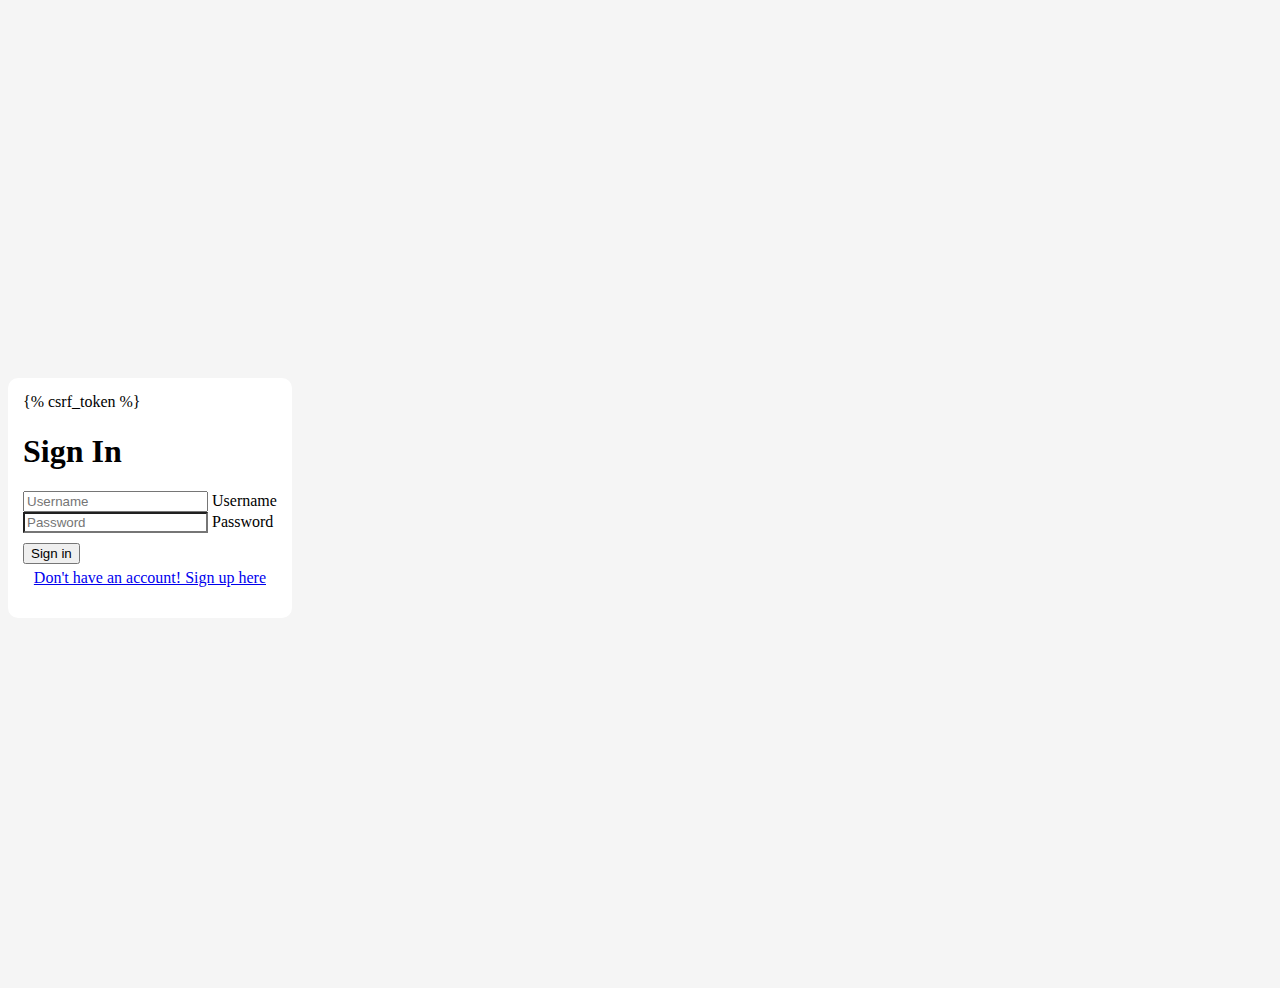
<file: templates/login.html>
<!doctype html>
<html lang="en">
  <head>
    <meta charset="utf-8">
    <meta name="viewport" content="width=device-width, initial-scale=1">
    <title>Polls App</title>
    <link href="https://cdn.jsdelivr.net/npm/bootstrap@5.2.3/dist/css/bootstrap.min.css" rel="stylesheet" integrity="sha384-rbsA2VBKQhggwzxH7pPCaAqO46MgnOM80zW1RWuH61DGLwZJEdK2Kadq2F9CUG65" crossorigin="anonymous">
    <link href="https://fonts.googleapis.com/css2?family=Poppins&display=swap" rel="stylesheet">

    <style>
        html,
body {
  height: 100%;
}

body {
  display: flex;
  align-items: center;
  padding-top: 40px;
  padding-bottom: 40px;
  background-color: #f5f5f5;
}

.form-signin {
  max-width: 330px;
  padding: 15px;
}

.form-signin .form-floating:focus-within {
  z-index: 2;
}

.form-signin input[type="email"] {
  margin-bottom: -1px;
  border-bottom-right-radius: 0;
  border-bottom-left-radius: 0;
}

.form-signin input[type="password"] {
  margin-bottom: 10px;
  border-top-left-radius: 0;
  border-top-right-radius: 0;
}

@media screen and (max-width:900px) {
  
  .signform{
      max-width: 80%;
  }
  
}

@media screen and (min-width:920px) {
  
  .signform{
      max-width: 40%;
  }
  
}

      </style>


  </head>
  <body>

    <main class="signform form-signin w-100 m-auto shadow" style="border-radius: 10px;background-color: white;">
        <form method="post" action="/login">
            {% csrf_token %}
          
          <h1 class="h3 mb-3 fw-normal text-center">Sign In</h1>
      
          <div class="form-floating my-3">
            <input type="text" name="username" class="form-control" id="username" placeholder="Username">
            <label for="floatingInput">Username</label>
          </div>
          <div class="form-floating my-3">
            <input type="password" name="password" class="form-control" id="password" placeholder="Password">
            <label for="floatingPassword">Password</label>
          </div>
      
          <button class="w-100 btn btn-lg btn-primary" type="submit">Sign in</button>
          <a href="/signup"><p style="
            margin-top: 5px;
            text-align: center;">Don't have an account! Sign up here</p></a>
          
        </form>
      </main>
      
      

    

    


    <script src="https://cdn.jsdelivr.net/npm/bootstrap@5.2.3/dist/js/bootstrap.bundle.min.js" integrity="sha384-kenU1KFdBIe4zVF0s0G1M5b4hcpxyD9F7jL+jjXkk+Q2h455rYXK/7HAuoJl+0I4" crossorigin="anonymous"></script>
  </body>
</html>
</file>
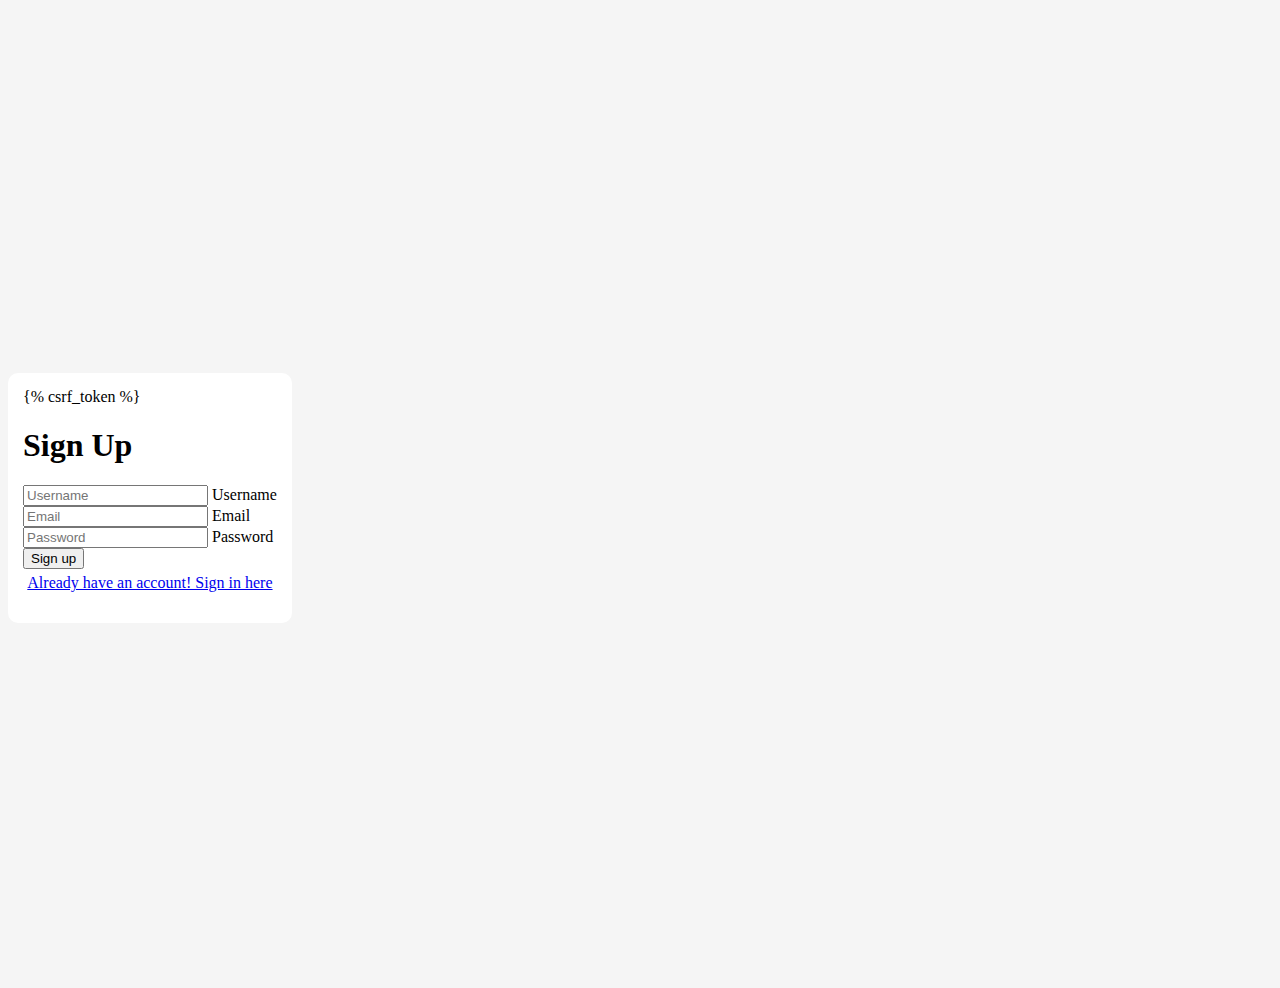
<file: templates/register.html>
<!doctype html>
<html lang="en">
  <head>
    <meta charset="utf-8">
    <meta name="viewport" content="width=device-width, initial-scale=1">
    <title>Polls App</title>
    <link href="https://cdn.jsdelivr.net/npm/bootstrap@5.2.3/dist/css/bootstrap.min.css" rel="stylesheet" integrity="sha384-rbsA2VBKQhggwzxH7pPCaAqO46MgnOM80zW1RWuH61DGLwZJEdK2Kadq2F9CUG65" crossorigin="anonymous">
    <link href="https://fonts.googleapis.com/css2?family=Poppins&display=swap" rel="stylesheet">

    <style>
        html,
body {
  height: 100%;
}

body {
  display: flex;
  align-items: center;
  padding-top: 40px;
  padding-bottom: 40px;
  background-color: #f5f5f5;
}

.form-signup {
  max-width: 330px;
  padding: 15px;
}

.form-signup .form-floating:focus-within {
  z-index: 2;
}

.form-signup input[type="email"] {
  margin-bottom: -1px;
  border-bottom-right-radius: 0;
  border-bottom-left-radius: 0;
}

.form-signup input[type="password"] {
  margin-bottom: 10px;
  border-top-left-radius: 0;
  border-top-right-radius: 0;
}

@media screen and (max-width:900px) {
  
  .signform{
      max-width: 80%;
  }
  
}

@media screen and (min-width:920px) {
  
  .signform{
      max-width: 40%;
  }
  
}



      </style>


  </head>
  <body>

    <main class="signform form-signin w-100 m-auto shadow" style="border-radius: 10px;background-color: white;padding:15px">
        <form method="post" action="/signup">
            {% csrf_token %}
          
          <h1 class="h3 mb-3 fw-normal text-center"> Sign Up</h1>
      
          <div class="form-floating my-3">
            <input type="text" name="username" class="form-control" id="username" placeholder="Username">
            <label for="floatingInput">Username</label>
          </div>

          <div class="form-floating my-3">
            <input type="text" name="email" class="form-control" id="email" placeholder="Email">
            <label for="floatingInput">Email</label>
          </div>

          <div class="form-floating my-3">
            <input type="password" name="password" class="form-control" id="password" placeholder="Password">
            <label for="floatingPassword">Password</label>
          </div>
      
          
          <button class="w-100 btn btn-lg btn-primary" type="submit">Sign up</button>
          <a href="/login"><p style="
            margin-top: 5px;
            text-align: center;">Already have an account! Sign in here</p></a>
          
        </form>
      </main>
      
      

    

    


    <script src="https://cdn.jsdelivr.net/npm/bootstrap@5.2.3/dist/js/bootstrap.bundle.min.js" integrity="sha384-kenU1KFdBIe4zVF0s0G1M5b4hcpxyD9F7jL+jjXkk+Q2h455rYXK/7HAuoJl+0I4" crossorigin="anonymous"></script>
  </body>
</html>
</file>
